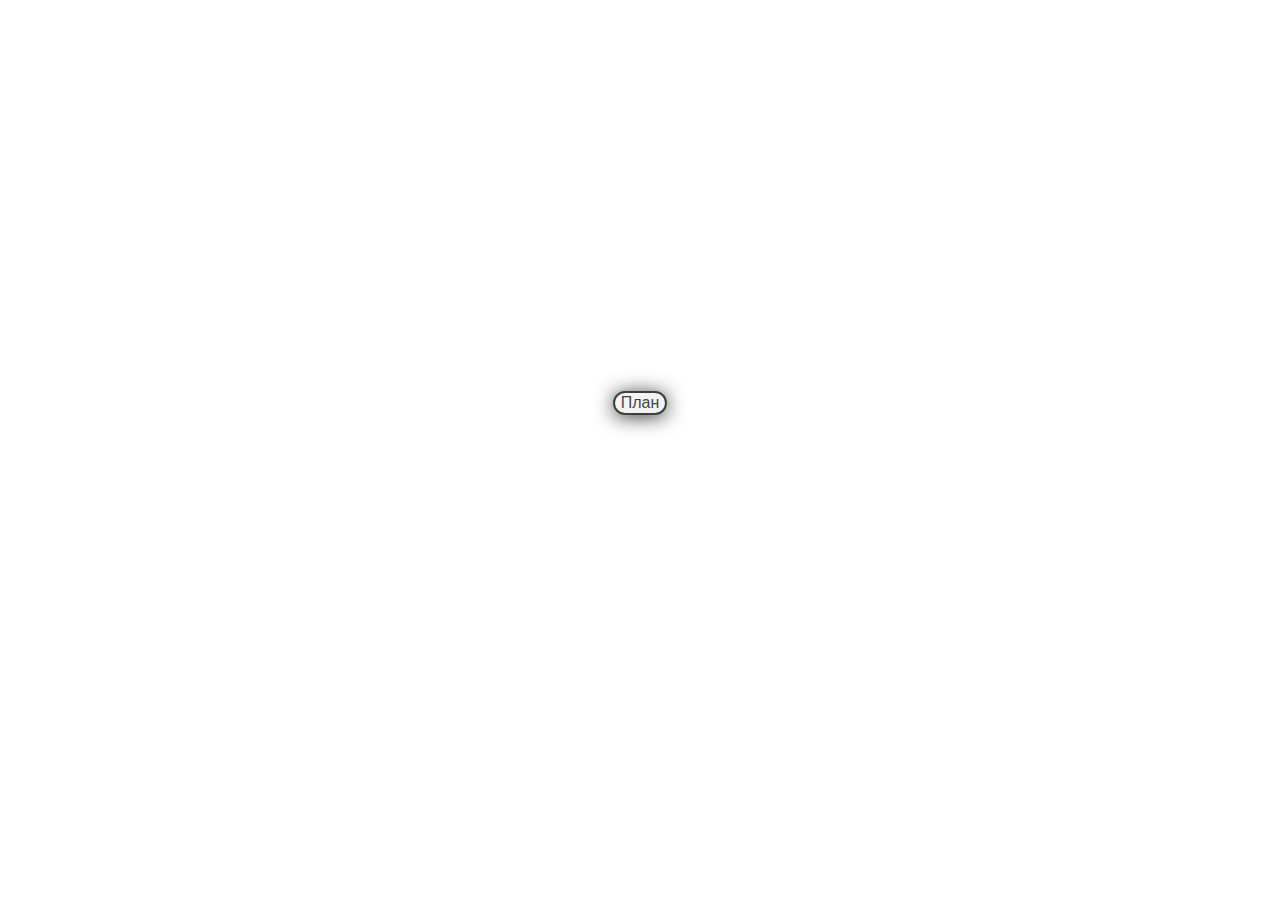
<file: index.html>
<!DOCTYPE html>
<html lang="en">
<link rel="stylesheet" href="style.css">
<head>
    <meta charset="UTF-8" name="viewport" content="width=device-width">
<title>Тема 3.8 Хемија</title>
<h2>Претставивање на соесиненија со помош на хемиски формули</h2>
<body>Веќе знаеме за хемиските симболи, но ајде да разгледаме што се хемиски формули!</body>
<br>
<br>
<details>
    <summary>
        H<sub>2</sub>O
    </summary>
    <body>-Македонски Назив - Вода 
    <br> -Хемиска формила - H<sub>2</sub>O <br> -Хемиски назив - Вода (дихидроген моноксид)</body>
</details>
<details>
    <summary>
        C<sub>12</sub>H<sub>22</sub>O<sub>11</sub>
    </summary>
    <body>-Македонски Назив - Шеќер 
    <br> -Хемиска формила - C<sub>12</sub>H<sub>22</sub>O<sub>11</sub> <br> -Хемиски назив - 
    Сахароза</body>
</details>
<details>
    <summary>
        NaCI
    </summary>
    <body>-Македонски Назив - Сол 
    <br> -Хемиска формила - NaCI <br> -Хемиски назив - Натриум Хлорид</body>
</details>
<br>
<br>
<body>Хемиските формули ги содржат елементите кои се во соединението <br> Пр. H<sub>2</sub>O = 2 атоми на водород (H) и еден атом кислород (О) <br> *Малите бројчиња се викаат индекси</body>
<h3>Hоменклатура на соединенија</h3>
<body>Номенклатура на соединенија е систем за именување и класификација на хемиски соединенија. <br>
1. <b>Вода:</b> Хемиско име - дихидроген оксид; Хемиска формула - H2O.
<br>
  
2. <b>Метан</b>: Хемиско име - метан; Хемиска формула - CH4.</body>
<br>
<br>
<a href="1.html"><button>План</button></a>
</head>

</html>
</file>
<file: style.css>
html {
background-image: url('https://www.textures4photoshop.com/tex/thumbs/green-chalkboard-texture-free-download-thumb38.jpg');
background-size: 200% 200%;
color: white;
text-align: center;
}
.lol {
background-image: url('https://www.textures4photoshop.com/tex/thumbs/green-chalkboard-texture-free-download-thumb38.jpg');
background-size: 200% 200%;
color: white;
text-align: left;
}
body, h2, h3, details {
    opacity: 75%;
}
button {
    border:2px solid;
    border-radius:50px;
    font-size: 16px;
    transition-duration: 0.3s;
    box-shadow: 0px 2px 20px;
    background-blend-mode: ;
        }
button:active {
    box-shadow:0px 0px 0px;
    opacity: 50%;
}
.nigga {
    font-size:18px;
    }
</file>
